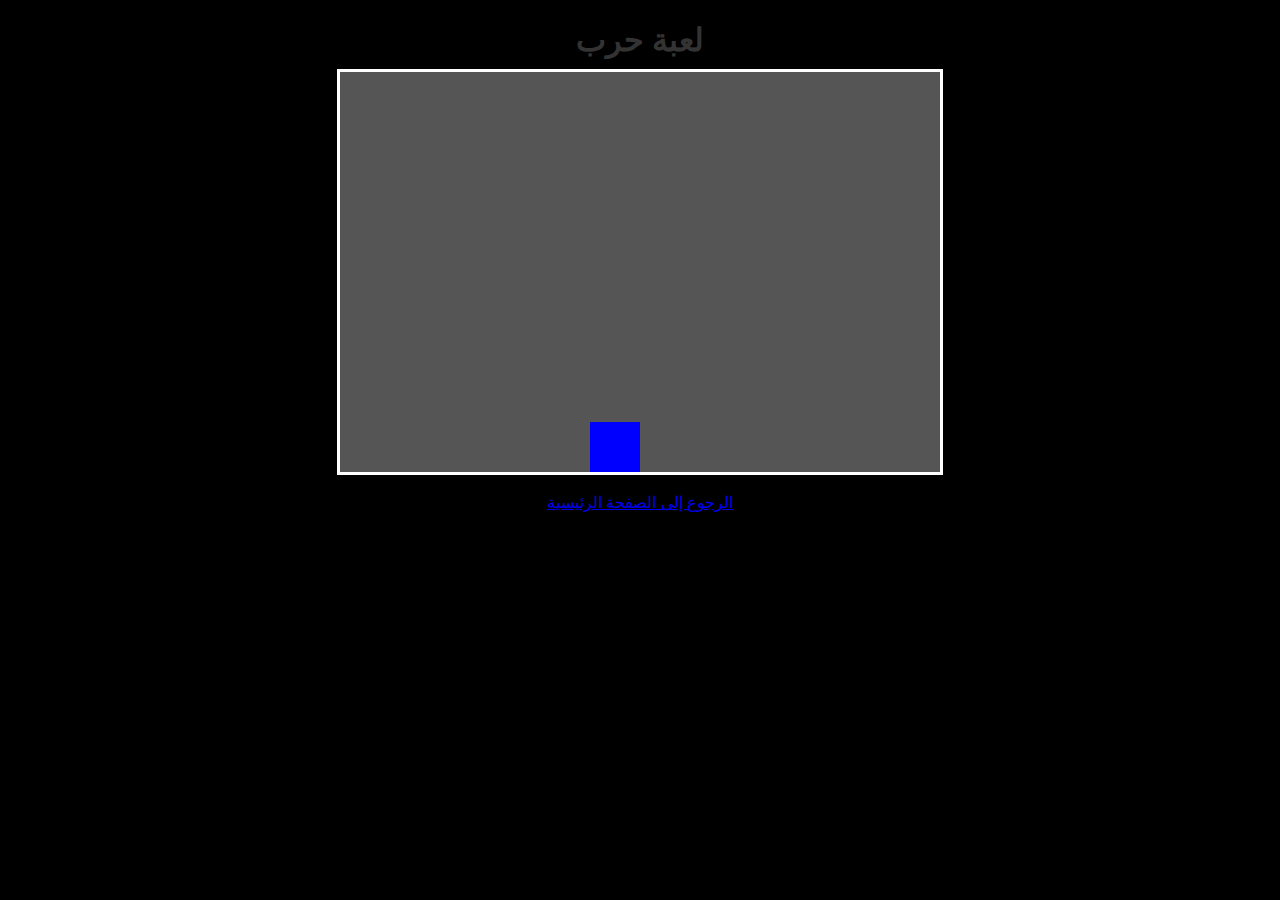
<file: game3.html>
<!DOCTYPE html>
<html lang="ar">
<head>
    <meta charset="UTF-8">
    <meta name="viewport" content="width=device-width, initial-scale=1.0">
    <title>لعبة حرب</title>
    <link rel="stylesheet" href="style.css">
</head>
<body>
    <h1>لعبة حرب</h1>
    <canvas id="gameCanvas" width="600" height="400"></canvas>
    <script src="game3.js"></script>
    <br>
    <a href="index.html">الرجوع إلى الصفحة الرئيسية</a>
</body>
</html>
</file>
<file: style.css>
body {
    text-align: center;
    background-color: black; /* تغيير الخلفية إلى اللون الأسود */
    color: white;
    font-family: Arial, sans-serif;
}

h1 {
    margin-bottom: 10px;
    color: #333;
}

.info {
    display: flex;
    justify-content: space-around;
    font-size: 18px;
    margin-bottom: 10px;
}

.game-container {
    position: relative;
    display: inline-block;
}

canvas {
    background-color: #555;
    border: 3px solid white;
    display: block;
    margin: auto;
    position: relative;
}

.controls {
    margin-top: 10px;
}

.controls button {
    padding: 15px;
    font-size: 20px;
    margin: 5px;
    cursor: pointer;
    border: none;
    background-color: #fff;
    border-radius: 5px;
}

.controls button:hover {
    background-color: #ddd;
}

.game-link {
    display: inline-block;
    margin: 20px;
    padding: 10px 20px;
    background-color: #4CAF50;
    color: white;
    text-decoration: none;
    border-radius: 5px;
}

.game-link:hover {
    background-color: #45a049;
}

#countdown {
    position: absolute;
    top: 50%;
    left: 50%;
    transform: translate(-50%, -50%);
    font-size: 50px;
    font-weight: bold;
    color: red;
    display: none;
}

/* For smaller screens */
@media screen and (max-width: 600px) {
    canvas {
        width: 90%;
        height: auto;
    }

    h1 {
        font-size: 20px;
    }

    .info {
        font-size: 16px;
    }

    #countdown {
        font-size: 40px;
    }
}
</file>
